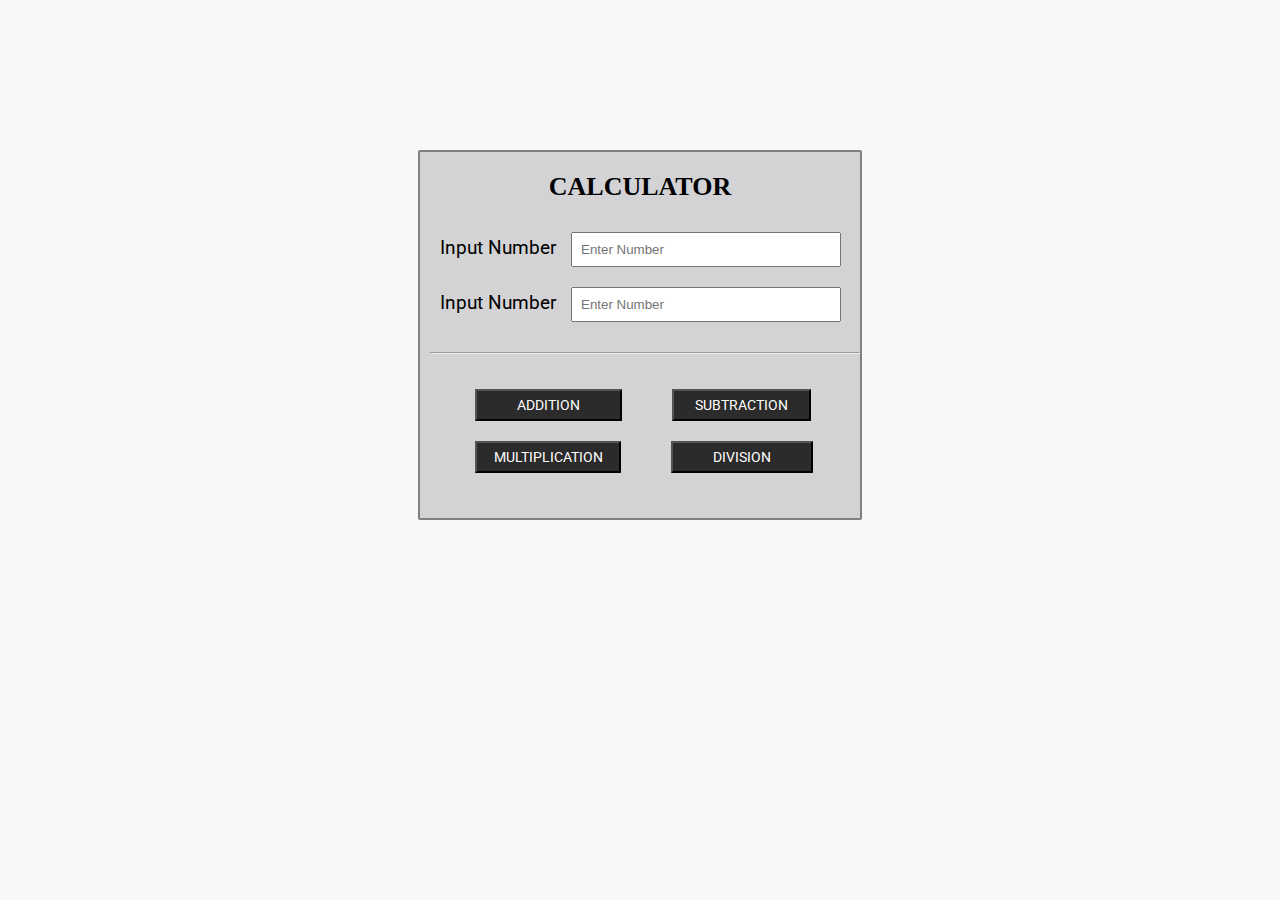
<file: index.html>
<!DOCTYPE html>
<html lang="en">
<head>
    <meta charset="UTF-8">
    <meta name="viewport" content="width=device-width, initial-scale=1.0">
    <title>Calculator</title>
    <!-- Favicon link -->
    <link rel="shortcut icon" href="resources/favicon-16x16.png" type="image/x-icon">
    <!-- Link CSS file -->
   <link rel="stylesheet" href="style.css">
</head>
<body>
        <!-- main-section  -->
         <section class="main-section">
            <p id="para">CALCULATOR</p>
            <section class="sub-section">
               <table>
                  <tbody>
                     <tr>
                        <label for="" >Input Number</label>
                        <input type="number" name="" id="firstNumber" placeholder="Enter Number">
                     </tr><br>
                     <tr>
                        <label for="">Input Number</label>
                        <input type="number" name="" id="secondNumber" placeholder="Enter Number">
                     </tr><hr>
                     <tr>
                        <button id="addition">ADDITION</button>
                        <button id="subtraction">SUBTRACTION</button>
                     </tr><br>
                     <tr>
                        <button id="multiplication">MULTIPLICATION</button>
                        <button id="division">DIVISION</button>
                     </tr> 
                  </tbody>
               </table>
            </section>
         </section>
         <script src="script.js"></script>
</body>
</html>
</file>
<file: style.css>
/* Google font family CDN Link */
@import url('https://fonts.googleapis.com/css2?family=Poppins&family=Roboto:ital,wght@0,100..900;1,100..900&display=swap');
/* Universal selector */
*{
    margin: 0%;
    padding: 0%;
    box-sizing: border-box;
}
body{
    /* background-color: #F5FFFA; */
    background-color: #f8f7fa;
}
.main-section{
    width: 444px;
    height: 370px;
    border: 2px solid gray;
    margin: 150px auto;
    /* background-color: #B3B3B3; */
    background-color: #d3d3d6;
    border-radius: 2px;
}
#para{
    text-align: center;
    font-weight: 600;
    padding: 20px;
    font-size: 26px;
    font-family: var(--tg-heading-font-family);
}
.sub-section, label{
    padding-left: 10px;
    font-size: 19px;
    font-family: "Roboto", sans-serif;
}
input{
    width: 270px;
    height: 35px;
    margin: 10px 15px;
    padding-left: 8px;
    /* border-radius: 2px; */
}
#addition{
    font-size: 14px;
    margin-left: 45px;
    margin-top: 20px;
    padding: 6px 40px;
    background-color: rgb(44, 43, 43);
    color: white;
    font-family: "roboto", sans-serif;
}
#subtraction{
    font-size: 14px;
    margin-left: 50px;
    margin-top: 20px;
    padding: 6px 21px;
    background-color: rgb(44, 43, 43);
    color: white;
    font-family: "Roboto", sans-serif;
}
#multiplication{
    font-size: 14px;
    margin-left: 45px;
    margin-top: 20px;
    padding: 6px 16.6px;
    background-color: rgb(44, 43, 43);
    color: white;
    font-family: "Roboto", sans-serif;
}
#division{
    font-size: 14px;
    margin-left: 50px;
    margin-top: 20px;
    padding: 6px 40px;
    background-color: rgb(44, 43, 43);
    color: white;
    font-family: "Roboto", sans-serif;
}
hr{
    margin-top: 20px;
    margin-bottom: 15px;
    width: 100%;
}
#addition:hover{
    cursor: pointer;
    color: orangered;
}
#subtraction:hover{
    cursor: pointer;
    color: orangered;
}
#multiplication:hover{
    cursor: pointer;
    color: orangered;
}
#division:hover{
    cursor: pointer;
    color: orangered;
}
</file>
